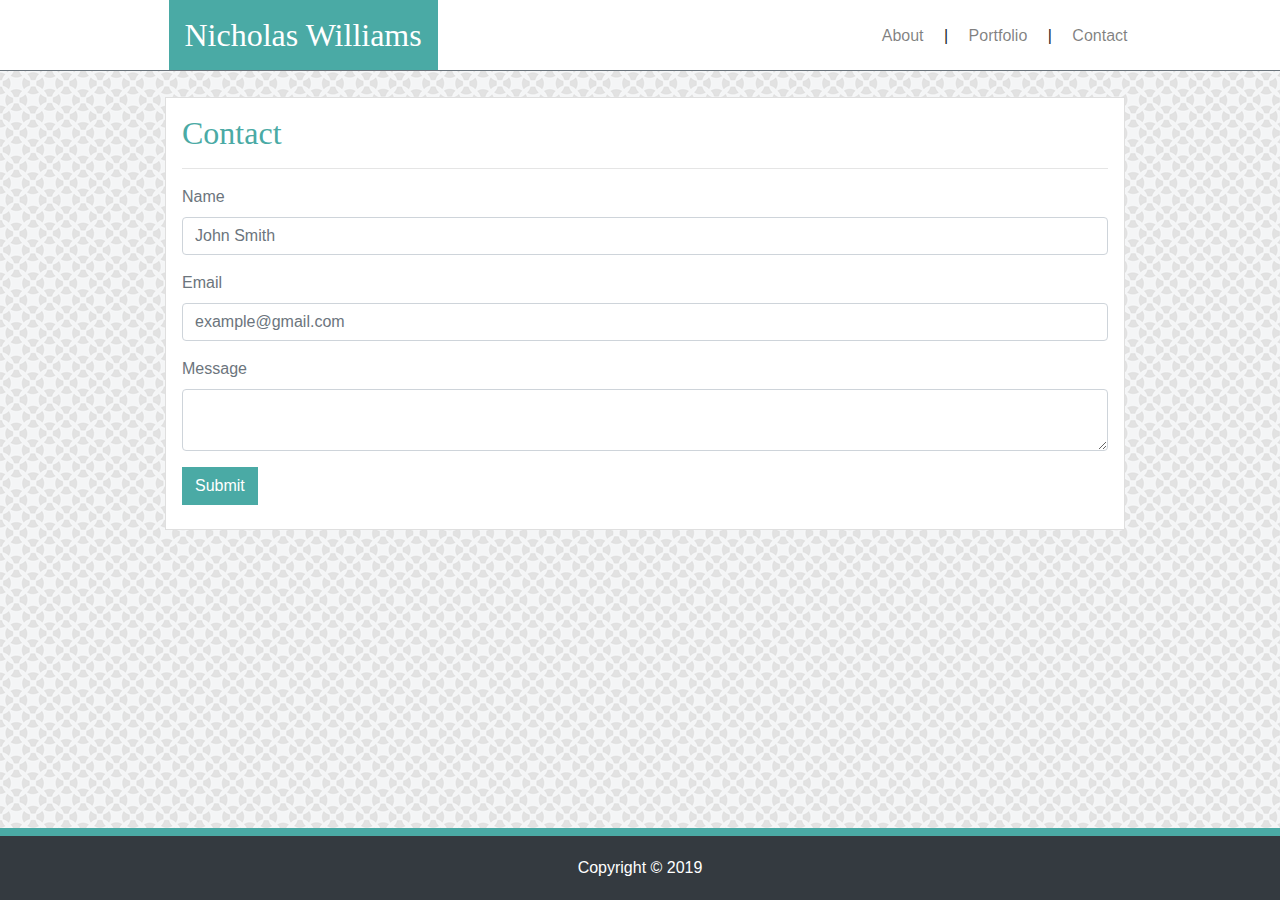
<file: contact.html>
<!DOCTYPE html>
<html lang="en">

<head>
  <meta charset="UTF-8" />
  <meta name="viewport" content="width=device-width, initial-scale=1.0" />
  <meta http-equiv="X-UA-Compatible" content="ie=edge" />
  <title>Nick's Dev Crate</title>
  <link rel="stylesheet" href="https://stackpath.bootstrapcdn.com/bootstrap/4.3.1/css/bootstrap.min.css"
    integrity="sha384-ggOyR0iXCbMQv3Xipma34MD+dH/1fQ784/j6cY/iJTQUOhcWr7x9JvoRxT2MZw1T" crossorigin="anonymous" />
  <link rel="stylesheet" type="text/css" href="./style.css" />
</head>

<body>
  <nav
    class="border-bottom border-secondary navbar navbar-expand-lg navbar-expand-md navbar-expand-sm navbar-light bg-white p-0">
    <div
      class="card bg-white fixed-top border-secondary border-bottom border-top-0 border-left-0 border-right-0 rounded-0">
      <div class="container p-0 card-body bg-white clear-contain" style="width: 975px">
        <h2 class="h2 ml-3 mb-0 p-3 bg-info bg-teal text-white navbar-text serif navclear">
          Nicholas Williams
        </h2>
        <span class="float-right p-0 nav-link navclear"><a class="navbar-text nav-link pr-3 pt-4 pb-3 pl-0 clear-about"
            href="index.html">About</a>
          |
          <a class="navbar-text nav-link p-3 clear-port" href="./portfolio.html">Portfolio</a>
          |
          <a class="navbar-text nav-link pt-3 pb-3 pl-3 pr-0 clear-contact" href="./contact.html">Contact</a></span>
      </div>
    </div>
  </nav>
  <br />
  <br />
  <div class="row mt-4"></div>
  <div class="container mt-4">
    <div class="row">
      <div class="col-lg-1"></div>
      <div class="col-lg-10 col-md-12 col-sm-12 col-xs-12 p-0">
        <div class="card text-left rounded-0 main">
          <div class="card-body p-3">
            <h2 class="serif h2 card-title text-info text-teal">Contact</h2>
            <hr />
            <form>
              <div class="form-group text-secondary">
                <label for="formGroupExampleInput">Name</label>
                <input type="text" class="form-control" id="formGroupExampleInput" placeholder="John Smith" />
              </div>
              <div class="form-group text-secondary">
                <label for="formGroupExampleInput2">Email</label>
                <input type="text" class="form-control" id="formGroupExampleInput2" placeholder="example@gmail.com" />
              </div>
              <div class="form-group text-secondary">
                <label for="formGroupExampleInput3">Message</label>
                <textarea type="text" class="form-control" id="formGroupExampleInput2"></textarea>
              </div>
              <button type="submit" class="btn btn-info btn-teal rounded-0 mb-2">
                Submit
              </button>
            </form>
          </div>
        </div>
      </div>
      <div class="col-lg-1"></div>
    </div>
  </div>
  <div
    class="card bg-info bg-teal pt-2 fixed-bottom border-info border-teal border-top border-bottom-0 border-left-0 border-right-0 rounded-0">
    <div class="card-body bg-dark">
      <p class="card-text text-center text-white">Copyright © 2019</p>
    </div>
  </div>
</body>

</html>
</file>
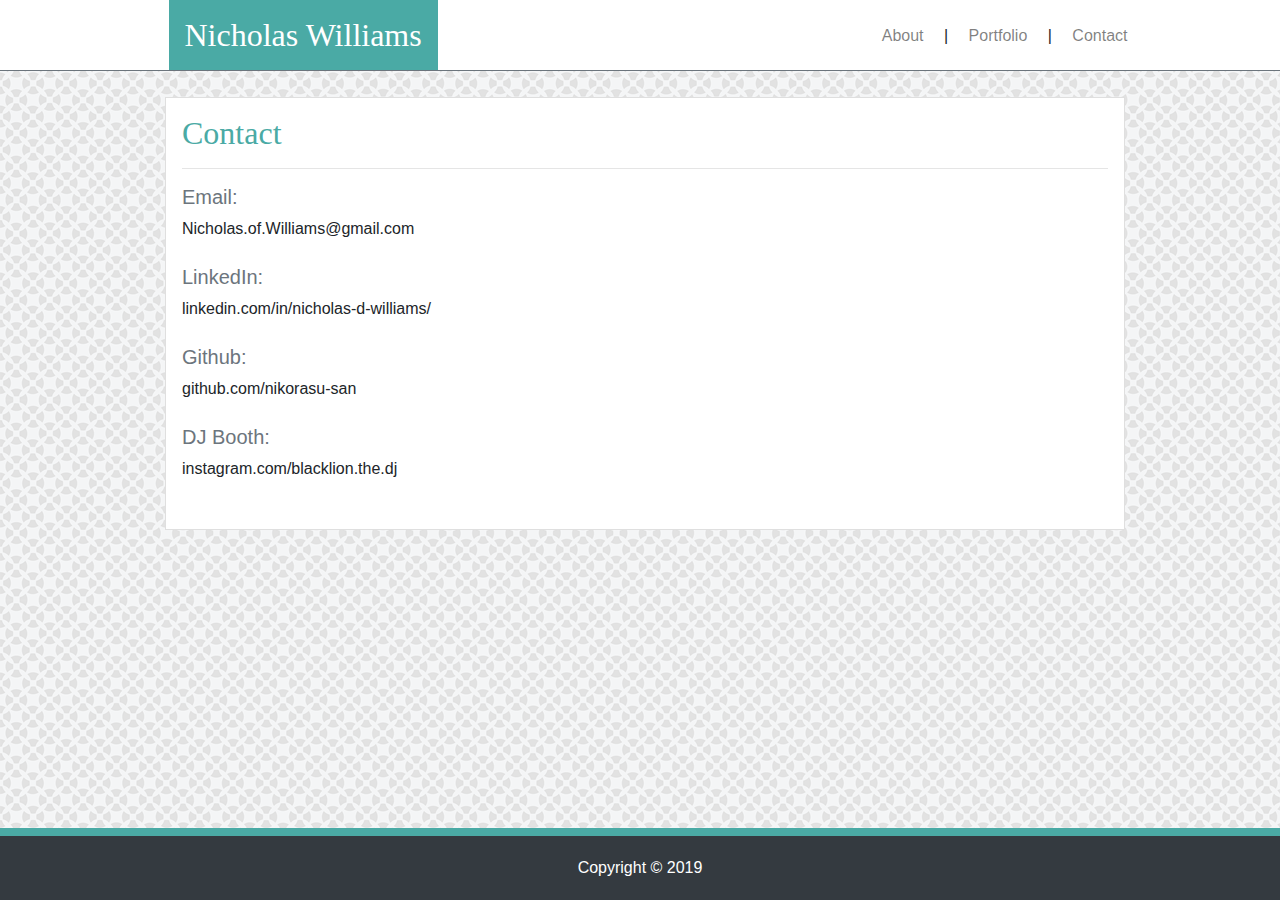
<file: newcontact.html>
<!DOCTYPE html>
<html lang="en">

<head>
  <meta charset="UTF-8" />
  <meta name="viewport" content="width=device-width, initial-scale=1.0" />
  <meta http-equiv="X-UA-Compatible" content="ie=edge" />
  <title>Nick's Dev Crate</title>
  <link rel="stylesheet" href="https://stackpath.bootstrapcdn.com/bootstrap/4.3.1/css/bootstrap.min.css"
    integrity="sha384-ggOyR0iXCbMQv3Xipma34MD+dH/1fQ784/j6cY/iJTQUOhcWr7x9JvoRxT2MZw1T" crossorigin="anonymous" />
  <link rel="stylesheet" type="text/css" href="./style.css" />
</head>

<body>
  <nav
    class="border-bottom border-secondary navbar navbar-expand-lg navbar-expand-md navbar-expand-sm navbar-light bg-white p-0">
    <div
      class="card bg-white fixed-top border-secondary border-bottom border-top-0 border-left-0 border-right-0 rounded-0">
      <div class="container p-0 card-body bg-white clear-contain" style="width: 975px">
        <h2 class="h2 ml-3 mb-0 p-3 bg-info bg-teal text-white navbar-text serif navclear">
          Nicholas Williams
        </h2>
        <span class="float-right p-0 nav-link navclear"><a class="navbar-text nav-link pr-3 pt-4 pb-3 pl-0 clear-about"
            href="index.html">About</a>
          |
          <a class="navbar-text nav-link p-3 clear-port" href="./portfolio.html">Portfolio</a>
          |
          <a class="navbar-text nav-link pt-3 pb-3 pl-3 pr-0 clear-contact" href="./newcontact.html">Contact</a></span>
      </div>
    </div>
  </nav>
  <br />
  <br />
  <div class="row mt-4"></div>
  <div class="container mt-4">
    <div class="row">
      <div class="col-lg-1"></div>
      <div class="col-lg-10 col-md-12 col-sm-12 col-xs-12 p-0">
        <div class="card text-left rounded-0 main">
          <div class="card-body p-3">
            <h2 class="serif h2 card-title text-info text-teal">Contact</h2>
            <hr />
            <h5 class="card-text text-wrap text-secondary">Email:</h5> <a target="_blank"
              href="mailto:nicholas.of.williams@gmail.com" class="text-reset">Nicholas.of.Williams@gmail.com</a>
            <br><br>
            <h5 class="card-text text-wrap text-secondary">LinkedIn:</h5> <a target="_blank"
              href="https://www.linkedin.com/in/nicholas-d-williams/"
              class="text-reset">linkedin.com/in/nicholas-d-williams/</a>
            <br><br>

            <h5 class="card-text text-wrap text-secondary">Github:</h5> <a target="_blank"
              href="https://github.com/nikorasu-san" class="text-reset">github.com/nikorasu-san</a>
            <br><br>

            <h5 class="card-text text-wrap text-secondary">DJ Booth:</h5> <a target="_blank"
              href="https://www.instagram.com/blacklion.the.dj/" class="text-reset">instagram.com/blacklion.the.dj</a>
            <!-- <form>
              <div class="form-group text-secondary">
                <label for="formGroupExampleInput">Name</label>
                <input type="text" class="form-control" id="formGroupExampleInput" placeholder="John Smith" />
              </div>
              <div class="form-group text-secondary">
                <label for="formGroupExampleInput2">Email</label>
                <input type="text" class="form-control" id="formGroupExampleInput2" placeholder="example@gmail.com" />
              </div>
              <div class="form-group text-secondary">
                <label for="formGroupExampleInput3">Message</label>
                <textarea type="text" class="form-control" id="formGroupExampleInput2"></textarea>
              </div>
              <button type="submit" class="btn btn-info btn-teal rounded-0 mb-2">
                Submit
              </button>
            </form> -->
          </div>
        </div>
      </div>
      <div class="col-lg-1"></div>
    </div>
  </div>
  <div
    class="card bg-info bg-teal pt-2 fixed-bottom border-info border-teal border-top border-bottom-0 border-left-0 border-right-0 rounded-0">
    <div class="card-body bg-dark">
      <p class="card-text text-center text-white">Copyright © 2019</p>
    </div>
  </div>
</body>

</html>
</file>
<file: style.css>
body {
  background-image: url(./images/circles-dark/circles-dark.png);
}

.contain {
  width: 82%;
}

.serif {
  font-family: Georgia, "Times New Roman", Times, serif;
}

.main {
  width: 101.0542%;
  height: 433px;
  overflow: scroll;
}

.port-thumb {
  width: 300px;
  height: 150px;
}

.text-teal {
  color: #4aaaa5 !important;
}

.btn-teal {
  background-color: #4aaaa5;
  border-color: #4aaaa5;
}

.border-teal {
  border: #4aaaa5 !important;
}

.bg-teal {
  background-color: #4aaaa5 !important;
}
.text-reset:hover {
  color: #4aaaa5 !important;
}

/* media queries */

@media only screen and (max-width: 980px) {
  .main {
    width: 700px;
    left: 15px;
  }

  .col-duo {
    max-width: 50% !important;
  }

  .text-reset {
    color: #4aaaa5 !important;
  }
}

@media only screen and (max-width: 768px) {
  .main {
    left: -25px;
    width: 570px;
  }

  .navclear {
    clear: both;
    margin-left: -25px !important;
  }

  .clear-about {
    padding-right: 5px !important;
    padding-bottom: 5px !important;
  }

  .clear-port {
    padding: 5px !important;
  }

  .clear-contact {
    padding-top: 5px !important;
    padding-left: 5px !important;
    padding-bottom: 5px !important;
  }

  .clear-contain {
    width: 100% !important;
  }

  .port-thumb {
    width: 250px;
    height: 130px;
  }
}

@media screen and (max-width: 640px) {
  .main {
    width: 103%;
    left: -6px;
  }

  .port-main {
    width: 100%;
    left: 0px;
  }

  .col-duo {
    max-width: 100% !important;
  }

  .navclear {
    clear: both;
    text-align: center;
    width: 100%;
    margin-left: 0px !important;
    padding: 0px !important;
  }

  .container {
    max-width: 100%;
  }

  .clear-about {
    padding-top: 5px !important;
  }

  .clear-row {
    margin-left: 0px !important;
    margin-right: 0px !important;
  }

  .port-thumb {
    width: 300px;
    height: 150px;
  }
}
</file>
